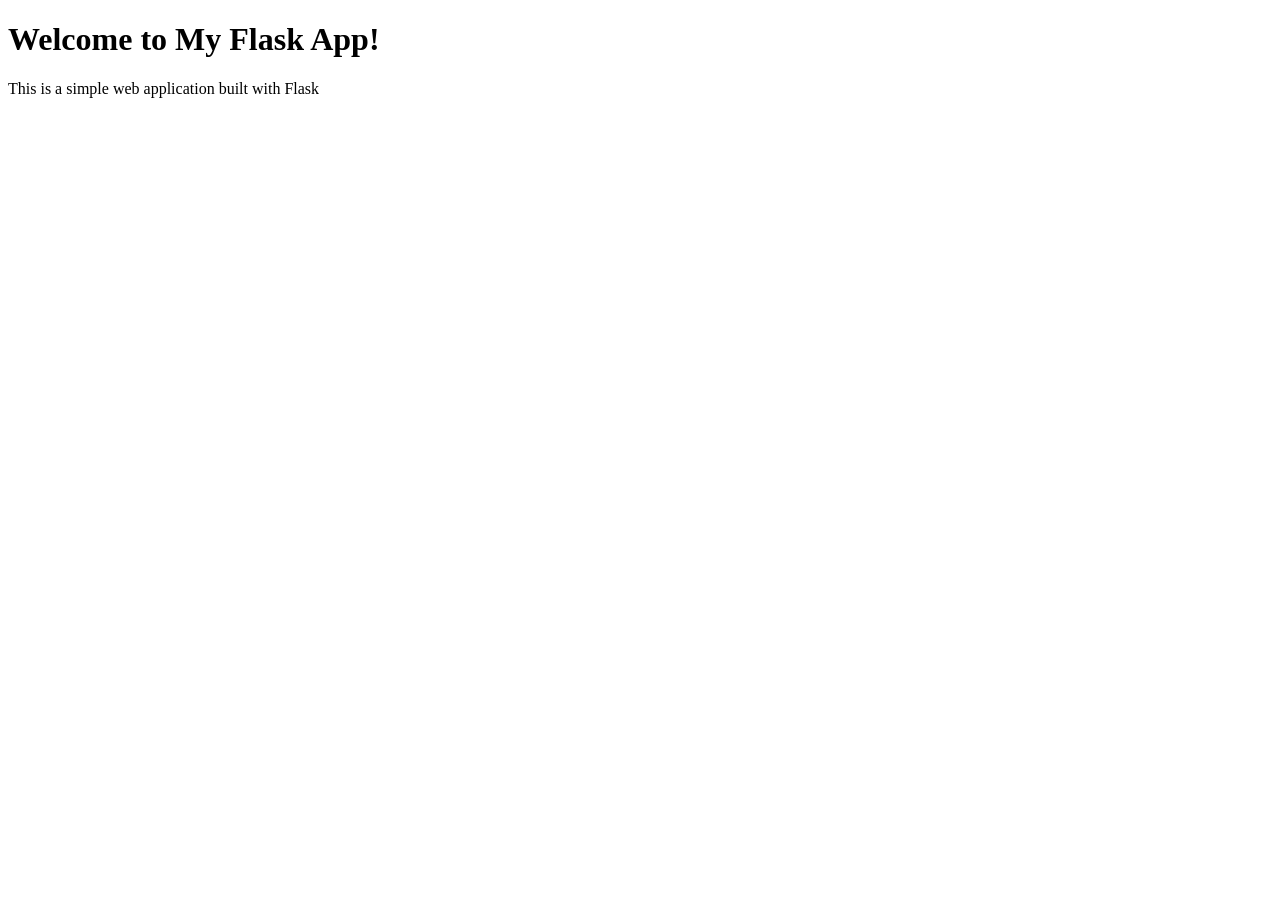
<file: 15-Flask/flask/templates/index.html>
<!DOCTYPE html>
<html lang="en">
<head>
    <meta charset="UTF-8">
    <meta name="viewport" content="width=device-width, initial-scale=1.0">
    <title>index</title>
</head>
<body>
    <h1>Welcome to My Flask App!</h1>
    <p> This is a simple web application built with Flask</p>
</body>
</html>
</file>
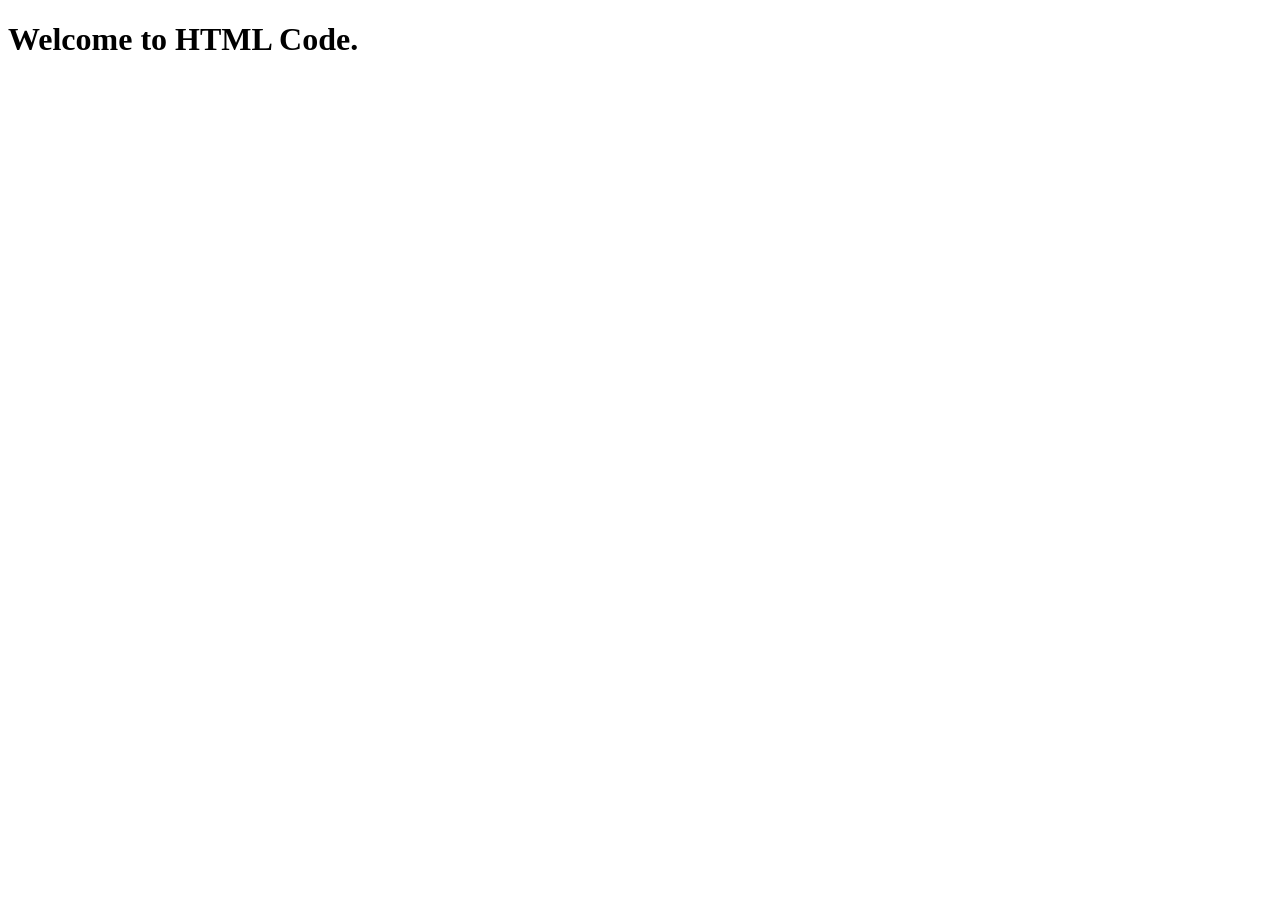
<file: 21-Regression Project/algerian_forest_fire_prediction/templates/index.html>
<!DOCTYPE html>
<html lang="en">
<head>
    <meta charset="UTF-8">
    <meta name="viewport" content="width=device-width, initial-scale=1.0">
    <title>Document</title>
</head>
<body>
    <h1>Welcome to HTML Code.</h1>
</body>
</html>
</file>
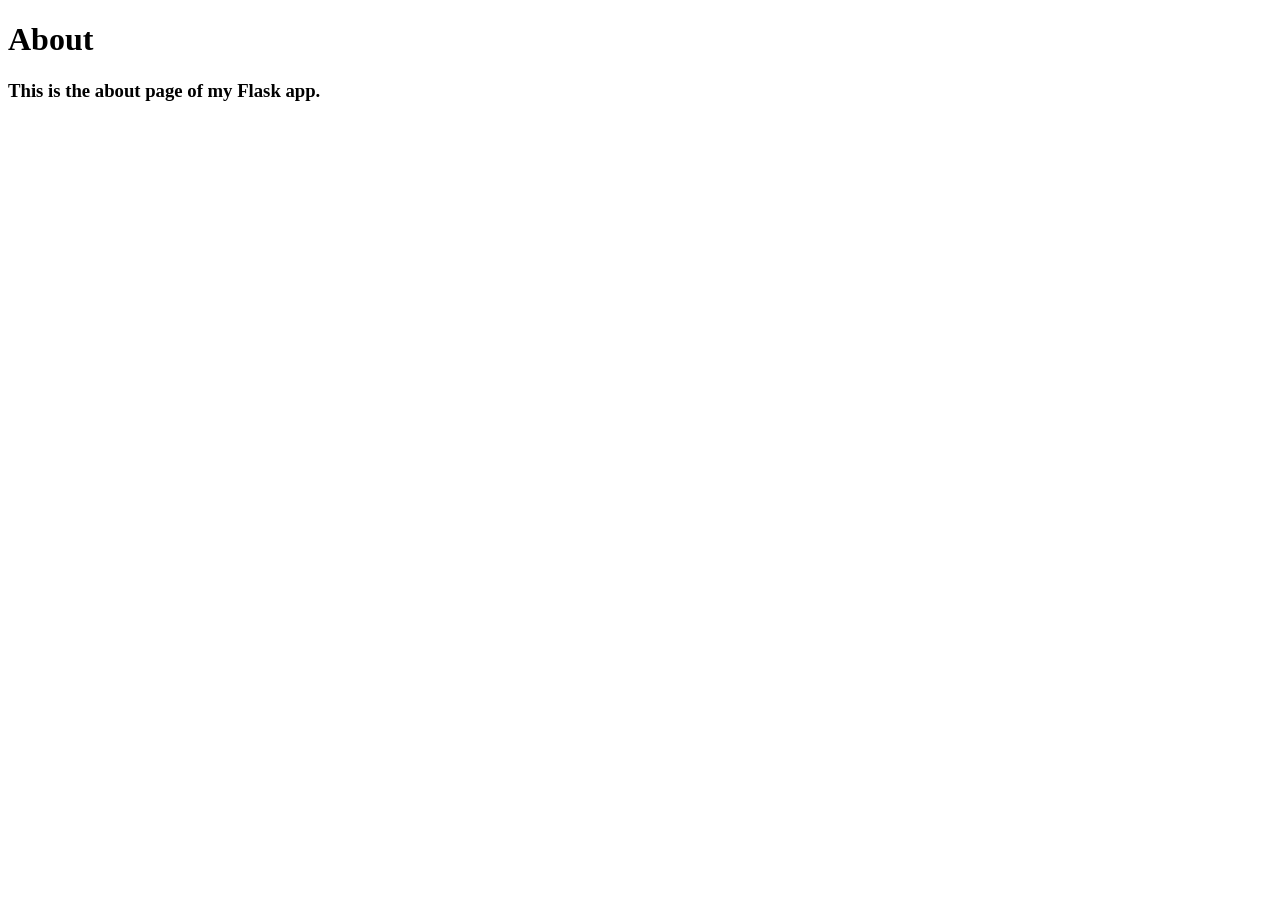
<file: 15-Flask/flask/templates/about.html>
<!DOCTYPE html>
<html lang="en">
<head>
    <meta charset="UTF-8">
    <meta name="viewport" content="width=device-width, initial-scale=1.0">
    <title>about</title>
</head>
<body>
    <h1>About</h1>
    <h3>This is the about page of my Flask app.</h3>
</body>
</html>
</file>
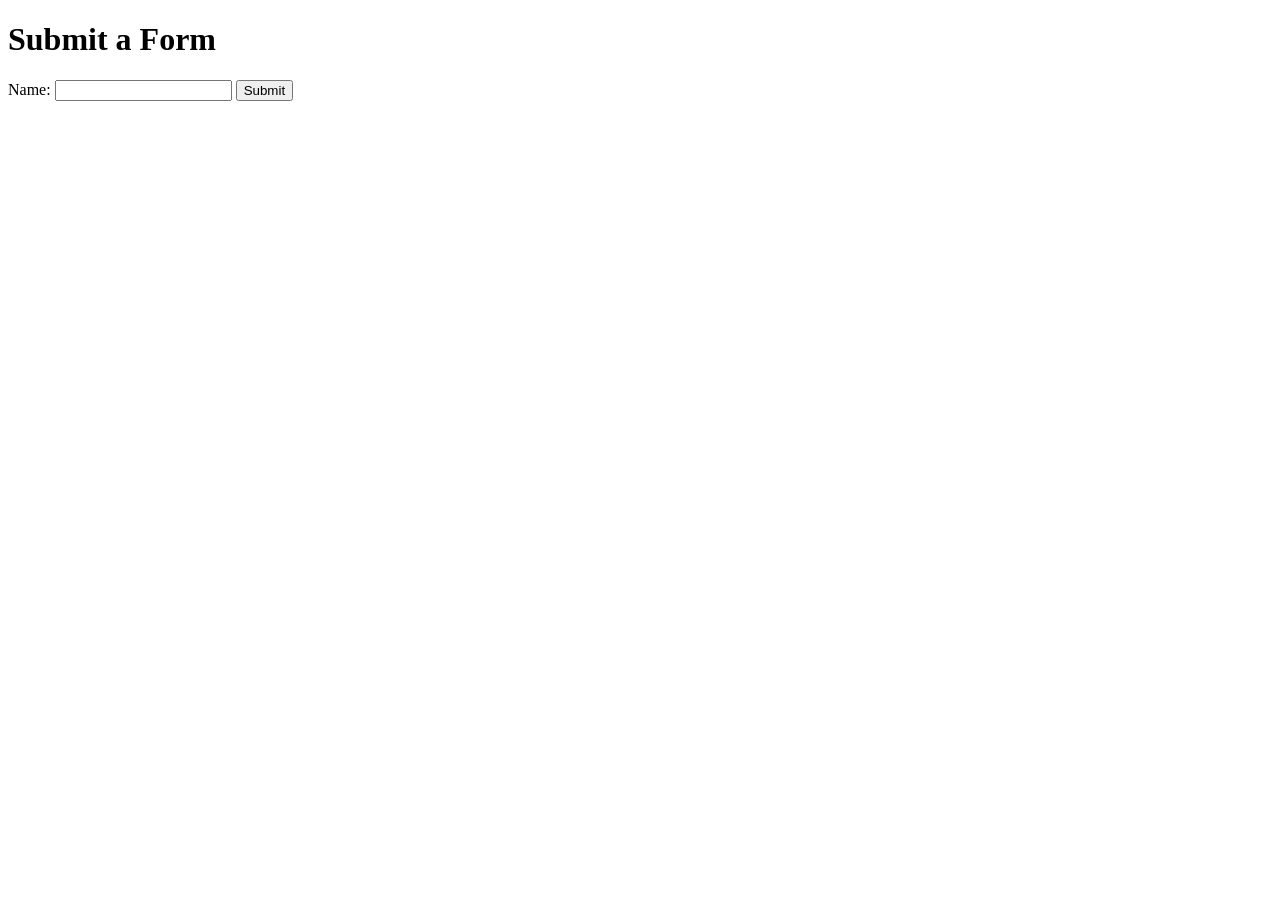
<file: 15-Flask/flask/templates/form.html>
<!DOCTYPE html>
<html lang="en">
<head>
    <meta charset="UTF-8">
    <meta name="viewport" content="width=device-width, initial-scale=1.0">
    <title>Form</title>
</head>
<body>
    <h1>Submit a Form</h1>
    <!-- action parameter will redirect to the route during post -->
    <form action='/submit' method="post">
        <label for="name">Name: </label>
        <input type="text" name="username" id="name">
        <input type="submit" value="Submit">
    </form>
</body>
</html>
</file>
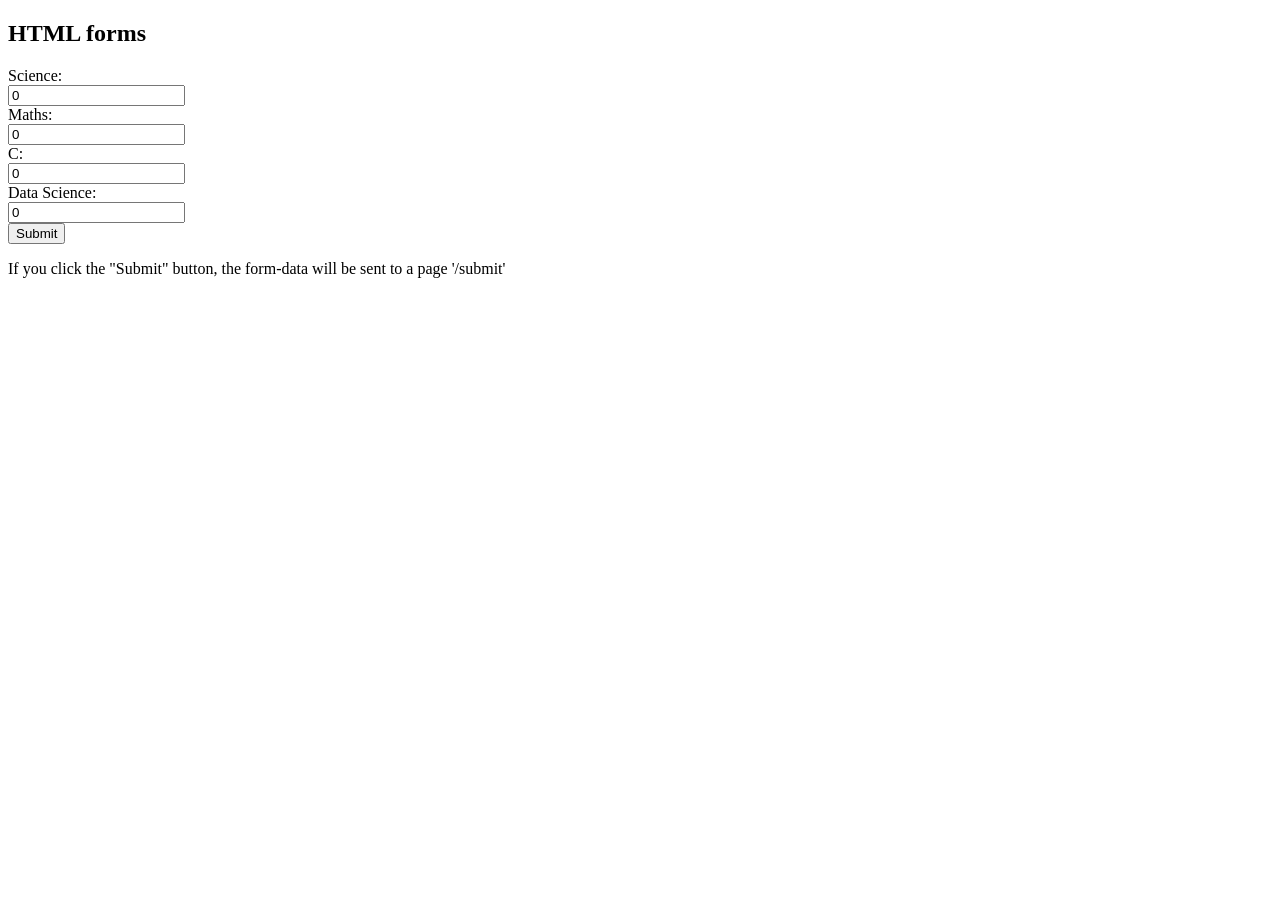
<file: 15-Flask/flask/templates/getresult.html>
<!DOCTYPE html>
<html lang="en">
<head>
    <meta charset="UTF-8">
    <meta name="viewport" content="width=device-width, initial-scale=1.0">
    <title>Get Results</title>
</head>
<body>
    <h2>HTML forms</h2>

    <form action="/getresults" method="post">
        <label for="Science">Science:</label><br>
        <input type="text" name="science" id="science" value="0"><br>
        <label for="Maths">Maths:</label><br>
        <input type="text" name="maths" id="maths" value="0"><br>
        <label for="C">C:</label><br>
        <input type="text" name="c" id="c" value="0"><br>
        <label for="datascience">Data Science:</label><br>
        <input type="text" name="datascience" id="datascience" value="0"><br>
        <input type="submit" value="Submit">
    </form>

    <p>If you click the "Submit" button, the form-data will be sent to a page '/submit'</p>
</body>
</html>
</file>
